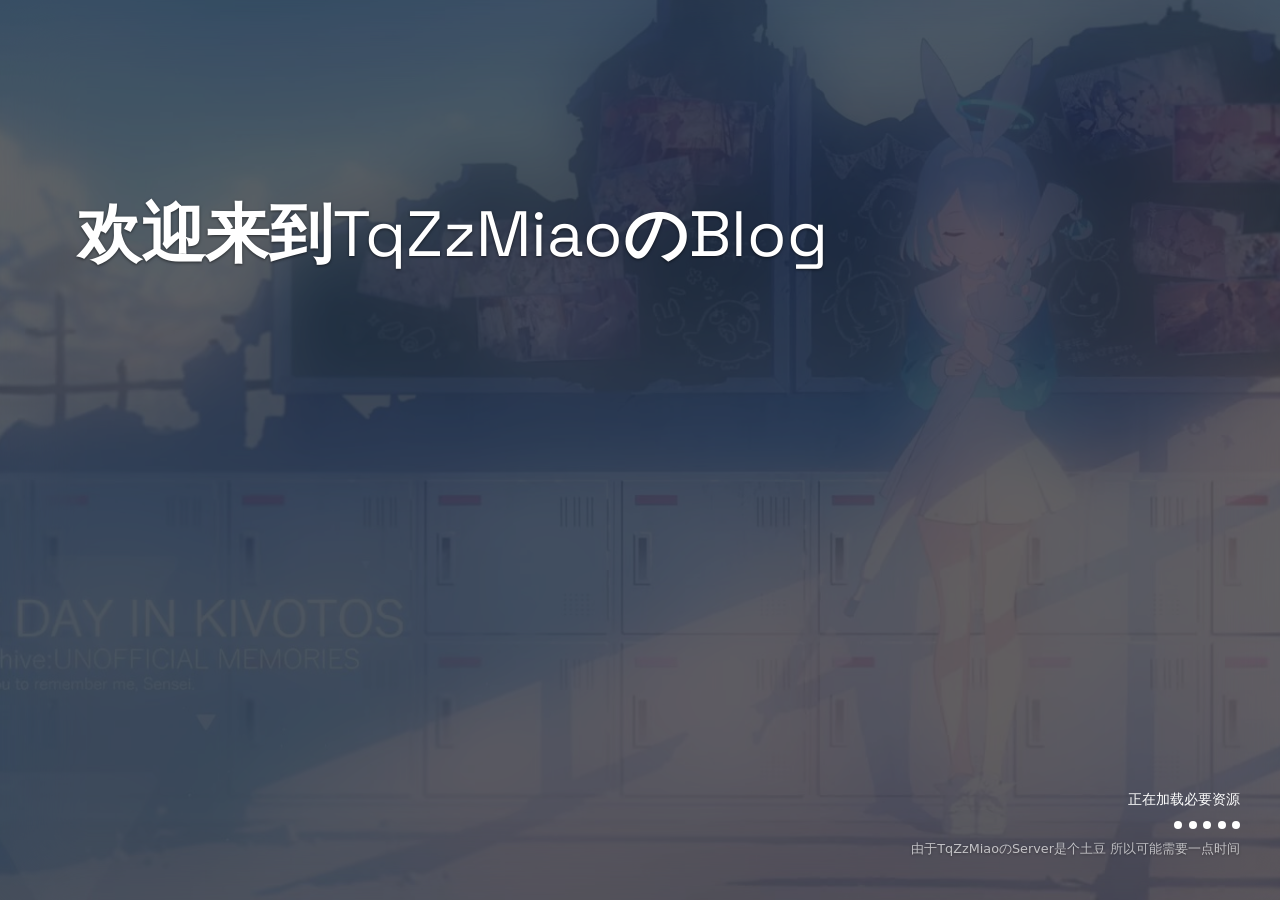
<file: index.html>
<!doctype html>
<html lang="zh-CN">
  <head>
    <meta charset="UTF-8" />
    <meta name="viewport" content="width=device-width, initial-scale=1.0" />
    <title>TqZzMiao の Blog</title>
    <link rel="stylesheet" href="./css/global.css" />
    <link rel="stylesheet" href="./css/index.css" />
  </head>
  <body>
    <!-- 加载背景覆盖层：从浏览器主题色渐变到设置的主题色，避免首帧白/黑突现 -->
    <div class="boot-bg" aria-hidden="true"></div>

    <!-- 层2：独立磨砂层（纯模糊，无底色） -->
    <div class="bg-blur" aria-hidden="true"></div>
    <!-- 层3：主题罩（半透明主题底色，负责揭幕渐变） -->
    <div class="bg-tint" aria-hidden="true"></div>

    <!-- 内容层 -->
    <div class="page">
      <main class="hero">
        <h1 class="hero-title">欢迎来到TqZzMiaoのBlog</h1>
      </main>
    </div>

    <!-- 加载指示器（仅横屏显示，右下角，Windows 11 风格旋转圆点，跟随主题色） -->
    <div class="loader" aria-live="polite">
      <div class="loader-title">正在加载必要资源</div>
      <div class="loader-dots"><span></span><span></span><span></span><span></span><span></span></div>
      <div class="loader-sub">由于TqZzMiaoのServer是个土豆 <br class="br-mobile" /> 所以可能需要一点时间</div>
    </div>

    <script>
      // 加载背景覆盖层：从"浏览器主题色"渐变到"设置的主题色"，再淡出。
      // 这样页面加载时先呈现浏览器色，再平滑过渡到主题色，不突兀。
      (function () {
        var boot = document.querySelector('.boot-bg');
        if (!boot) return;
        // 系统色调判断：浅色(白) 或 暗色(黑)
        var isDark = window.matchMedia('(prefers-color-scheme: dark)').matches;

        if (isDark) {
          // 系统已是黑：不做任何事，直接保持暗色（boot-bg 也设为暗色，避免白闪）
          boot.style.backgroundColor = '#000000';
        } else {
          // 系统是白：初始白 → 渐变到黑（2s）
          boot.style.backgroundColor = '#ffffff';
          setTimeout(function () {
            boot.style.backgroundColor = '#000000';
          }, 500);
        }

        // 等图片/字体加载后淡出 boot-bg
        var reveal = function () {
          setTimeout(function () { boot.classList.add('done'); }, 300);
        };
        window.addEventListener('load', reveal);
        setTimeout(reveal, 3500); // 兜底
      })();
    </script>
    <script src="./javascripts/index.js"></script>
    <!-- init 基础设施：注册工具 + 保底3秒 + 独立监控 -->
    <script src="./javascripts/init.js"></script>
    <!-- 业务主干：注入 main.html -->
    <script src="./javascripts/init_main.js"></script>
    <script>
      // 用户在这个页面停留超过 15s 就替换提示文案（与加载是否完成无关）
      (function () {
        var sub = document.querySelector('.loader-sub');
        if (!sub) return;
        setTimeout(function () {
          sub.innerHTML = 'TqZzMiaoの土豆可能熟了<br class="br-mobile" />不建议继续等待';
        }, 15000);
      })();
    </script>
  </body>
</html>
</file>
<file: css/global.css>
/* ============================================================
   global.css —— 全局样式 + 主题变量（白天 / 黑夜）
   用法：<link rel="stylesheet" href="./css/global.css">
   全局变量都以 -- 开头，页面里可任意引用，例如 var(--text)
   ============================================================ */

/* ---------- 自托管字体（Space Grotesk，OFL 免费可商用） ---------- */
@font-face {
  font-family: "Space Grotesk";
  src: url("../fonts/SpaceGrotesk.ttf") format("truetype");
  font-weight: 400 700;
  font-style: normal;
  font-display: swap;
}

/* ---------- 主题变量：白天（默认） ---------- */
:root {
  /* ========== 固定暗色（不再允许切换主题，所有颜色固定暗色系） ========== */
  --bg: #000000;              /* 页面背景（纯黑） */
  --surface: #000000;         /* 卡片 / 次级表面（纯黑） */
  --text: #ffffff;            /* 主文字（纯白） */
  --muted: #9c9c9c;           /* 次要文字（灰） */
  --border: #3a3a3a;          /* 边框（深灰） */
  --accent: #ffffff;          /* 主色 / 强调色（纯白） */
  --accent-contrast: #000000; /* 主色上的文字 */
  --link: #ffffff;            /* 链接色（纯白） */
  --code-bg: #101010;         /* 代码背景（近黑） */
  --code-text: #ffffff;       /* 代码文字（纯白） */
  --shadow: rgba(0, 0, 0, 0.6);
  --frost: rgba(0, 0, 0, 0.6); /* 磨砂层底色（60%黑） */
  --hero-shadow: 0 1px 3px rgba(0, 0, 0, 0.55); /* 标题阴影 */
  --ctrl-gray: #2b2b2b; /* 菜单/控件背景（灰色） */

  /* ========== 组件色（统一集中管理，其它文件不再写死颜色） ========== */
  --scrollbar-thumb: #3a3a3a;               /* 内容区滚动条滑块 */
  --code-block-bg: #1e1e1e;                 /* 代码块背景 */
  --code-block-border: rgba(255, 255, 255, 0.3);  /* 代码块白色细边框 */
  --btn-text: #9c9c9c;                      /* 复制按钮文字 */
  --btn-text-hover: #ffffff;                /* 复制按钮 hover 文字 */
  --btn-border: rgba(255, 255, 255, 0.12);  /* 复制按钮边框 */
  --topbar-border: rgba(255, 255, 255, 0.5);    /* 顶栏底线 */
  --headbar-border: rgba(255, 255, 255, 0.1);   /* 菜单标题栏底线 */
  --divider: rgba(255, 255, 255, 0.04);     /* 菜单项/分组超细分隔线 */
  --item-active-bg: rgba(255, 255, 255, 0.08);  /* 菜单当前项背景 */
  --overlay: rgba(0, 0, 0, 0.4);            /* 抽屉遮罩 */
  --drawer-shadow-1: rgba(0, 0, 0, 0.35);   /* 抽屉阴影（外） */
  --drawer-shadow-2: rgba(0, 0, 0, 0.2);    /* 抽屉阴影（内） */

  /* 尺寸 / 字体 */
  --radius: 8px;
  --maxw: 680px;
  --font-sans: system-ui, -apple-system, "Segoe UI", Roboto,
               "PingFang SC", "Microsoft YaHei", sans-serif;
  --font-mono: ui-monospace, SFMono-Regular, Menlo, Consolas, monospace;
  --font-display: "Space Grotesk", var(--font-sans); /* 标题 / 展示字体 */

  /* 过渡 */
  --transition: background-color 0.2s ease, color 0.2s ease,
                border-color 0.2s ease;
}

/* ---------- 基础重置与全局 ---------- */
* { box-sizing: border-box; }

/* 全局禁用文本/元素选中（输入框除外，允许编辑/选择） */
*:not(input):not(textarea) {
  -webkit-user-select: none;
  -moz-user-select: none;
  -ms-user-select: none;
  user-select: none;
}

html { -webkit-text-size-adjust: 100%; }

body {
  margin: 0;
  min-height: 100vh;
  font-family: var(--font-sans);
  line-height: 1.7;
  color: var(--text);
  background: var(--bg);
  transition: var(--transition);
  -webkit-font-smoothing: antialiased;
}

a { color: var(--link); text-decoration: none; }
a:hover { text-decoration: underline; }

h1, h2, h3, h4 { line-height: 1.2; margin: 0 0 0.6em; color: var(--text); }

code {
  font-family: var(--font-mono);
  background: var(--code-bg);
  color: var(--code-text);
  padding: 0.15em 0.4em;
  border-radius: 4px;
  font-size: 0.9em;
}

pre {
  background: var(--code-bg);
  color: var(--code-text);
  padding: 1rem;
  border-radius: var(--radius);
  overflow-x: auto;
}
pre code { background: none; color: inherit; padding: 0; border-radius: 0; }

img { max-width: 100%; height: auto; display: block; }

/* ---------- 工具类 ---------- */
.container { max-width: var(--maxw); margin: 0 auto; padding: 0 1.25rem; }
.muted { color: var(--muted); }

/* ---------- 主题切换按钮 ---------- */
.theme-toggle {
  display: inline-flex;
  align-items: center;
  gap: 0.4rem;
  padding: 0.45rem 0.85rem;
  font-family: var(--font-sans);
  font-size: 0.9rem;
  color: var(--text);
  background: var(--surface);
  border: 1px solid var(--border);
  border-radius: var(--radius);
  cursor: pointer;
  transition: var(--transition);
}
.theme-toggle:hover { border-color: var(--accent); color: var(--accent); }
</file>
<file: css/index.css>
/* ============================================================
   index.css —— 首页专属：分层背景 + 磨砂层 + 标题淡入
   body        背景图直接放在 body 上（最稳，必显示）
   层2 .bg-blur  独立【磨砂层】：纯 backdrop-filter 模糊，无底色
   层3 .bg-tint  独立【主题罩】：半透明主题底色，负责揭幕渐变
   标题随层3变台时淡入。状态由 <html class="loaded"> 触发。
   ============================================================ */

/* 首页背景直接放在 body 上——最稳妥，背景图一定能渲染出来。
   具体用哪张图（PC/移动）由 index.js 在加载时按初始窗口比例选定并固定，
   之后不再随窗口尺寸变化而替换（避免 PC 拖窗口变竖长条时误加载移动端图）。 */
body {
  margin: 0;
  background-size: cover;
  background-position: center;
  background-repeat: no-repeat;
  background-attachment: fixed; /* 不随页面滚动 */
}

/* 加载背景覆盖层：从浏览器主题色渐变到设置的主题色，随后淡出 */
.boot-bg {
  position: fixed;
  inset: 0;
  z-index: 5;           /* 盖在内容之上，仅在加载期间显示 */
  background-color: #fff;
  transition: background-color 2s ease, opacity 2s ease;
}

/* 渐变完成后淡出，露出背景图/磨砂 */
.boot-bg.done {
  opacity: 0;
  pointer-events: none;
}

/* ---------- 层2：独立磨砂层（纯模糊，无主题色） ---------- */
.bg-blur {
  position: fixed;
  inset: 0;
  z-index: -2;
  /* 磨砂：纯高斯模糊，不改变背景色（保持背景默认） */
  backdrop-filter: blur(36px);
  -webkit-backdrop-filter: blur(36px);
  /* 磨砂层更实，背景透出更少、更看不清 */
  opacity: 0.65;
}

/* ---------- 层3：主题罩（白/黑 + 半透明）---------- */
.bg-tint {
  position: fixed;
  inset: 0;
  z-index: -1;
  /* 默认：主题纯底色（不透明）盖住 → 揭幕前是"实心" */
  background-color: var(--bg);
  transition: background-color 0.3s ease;
}

/* 资源加载完成后：主题罩渐变成半透明（--frost），露出层2磨砂 + 层1背景图 */
html.loaded .bg-tint {
  background-color: var(--frost);
}

/* ---------- 内容层：标题 ---------- */
.page {
  position: relative;
  z-index: 1;
  min-height: 100vh;
}

/* ---------- 业务主干容器：占满全屏、背景透明、内部内容居中 ---------- */
#main-container {
  position: fixed;
  inset: 0;
  width: 100%;
  height: 100%;
  background: transparent;
  display: flex;
  align-items: center;      /* 垂直居中 */
  justify-content: center;  /* 水平居中 */
  text-align: center;
}
#main-container h1 {
  font-family: var(--font-display);
  color: var(--text);
}

/* 英雄区：把标题摆到【偏左上】 */
.hero {
  min-height: 100vh;
  display: flex;
  align-items: flex-start;     /* 顶部对齐 */
  justify-content: flex-start; /* 靠左 */
  padding: 22vh 0 0 6%;        /* 上方 + 左侧留白 */
}

.hero-title {
  font-family: var(--font-display);
  font-size: clamp(2rem, 5vw, 4rem);
  font-weight: 700;
  line-height: 1.15;
  max-width: 22ch;
  text-align: left;
  color: var(--text);   /* 随主题：浅色=深字，深色=白字 */
  /* 用主题变量控制文字阴影，随深浅色变化，避免发灰 */
  text-shadow: var(--hero-shadow);
  /* 初始隐藏，等资源加载完再淡入（顺带轻微上移动画） */
  opacity: 0;
  transform: translateY(18px);
  transition: opacity 1.4s ease, transform 1.4s ease;
}

/* 资源加载完成后：标题淡入 */
html.loaded .hero-title {
  opacity: 1;
  transform: translateY(0);
}

/* 横屏/桌面默认：隐藏竖屏换行（单行显示）——放在媒体查询前，避免覆盖竖屏规则 */
.br-mobile { display: none; }

/* ---------- 竖屏（高>宽 = 手机竖屏）：标题居中 + 换行 ---------- */
/* 用宽高比判断：width/height ≤ 1 即"高≥宽"，也就是竖屏 */
@media (max-aspect-ratio: 1/1) {
  .hero {
    align-items: center;       /* 垂直居中 */
    justify-content: center;   /* 水平居中 */
    padding: 0 1.5rem;         /* 去掉左上留白，改为四周留白 */
  }
  .hero-title {
    text-align: center;
    max-width: none;
    white-space: normal;       /* 允许两行（欢迎来到 / TqZzMiaoのBlog） */
    /* 用 vw 基于屏宽自适应，保证 TqZzMiaoのBlog 一行装得下、不溢出 */
    font-size: clamp(1.4rem, 5.5vw, 2.2rem);
    line-height: 1.35;
  }
  /* 英语词块一行放不下时整体缩小，确保不溢出（用高度约束兜底） */
  .title-en {
    font-size: min(5.5vw, 1em); /* 跟随标题缩放，必要时更小 */
  }
  /* 手机竖屏下才显示的换行（<br> 默认即换行，这里确保可见） */
  .br-mobile { display: inline; }
}

/* ---------- 加载指示器（横屏右下角，Windows 11 风格旋转圆点） ---------- */
.loader {
  position: fixed;
  right: 2.5rem;
  bottom: 2.5rem;
  z-index: 6;                   /* 高于 boot-bg(5)，加载渐变时不被遮住 */
  display: none;                /* 默认隐藏，仅横屏显示 */
  flex-direction: column;
  align-items: flex-end;        /* 右对齐文字 */
  text-align: right;
  font-family: var(--font-sans);
}

/* 横屏（高≤宽）时显示 */
@media (min-aspect-ratio: 1/1) {
  .loader { display: flex; }
}

/* 上方一行字：正在加载必要资源 */
.loader-title {
  color: var(--text);
  font-size: 0.9rem;
  margin-bottom: 0.6rem;
}

/* 下方：旋转圆点动画（跟随主题色 accent） */
.loader-dots {
  display: flex;
  align-items: center;
  gap: 0.4rem;
  margin-bottom: 0.6rem;
}

.loader-dots span {
  width: 8px;
  height: 8px;
  border-radius: 50%;
  background: #ffffff;   /* 强制白色，不随主题/强调色变 */
  animation: loader-dot 1.2s ease-in-out infinite;
}

/* 五点依次错开，形成"旋转/波浪"效果（类似 Windows 11 圆点） */
.loader-dots span:nth-child(1) { animation-delay: 0s; }
.loader-dots span:nth-child(2) { animation-delay: 0.12s; }
.loader-dots span:nth-child(3) { animation-delay: 0.24s; }
.loader-dots span:nth-child(4) { animation-delay: 0.36s; }
.loader-dots span:nth-child(5) { animation-delay: 0.48s; }

@keyframes loader-dot {
  0%, 100% { opacity: 0.3; transform: scale(0.7); }
  50%      { opacity: 1;   transform: scale(1); }
}

/* 下方小字：颜色更淡 */
.loader-sub {
  /* 保持原本字号/透明度，只改颜色提高与磨砂背景的对比 */
  color: var(--text);
  opacity: 0.65;
  font-size: 0.8rem;
  text-shadow: 0 1px 3px rgba(0, 0, 0, 0.5);
}

/* ---------- 竖屏（移动端）：加载指示器也显示，居中在屏幕下方 ---------- */
@media (max-aspect-ratio: 1/1) {
  .loader {
    display: flex;
    left: 50%;
    right: auto;
    bottom: 2.5rem;
    transform: translateX(-50%); /* 水平居中 */
    align-items: center;
    text-align: center;
  }
}
</file>
